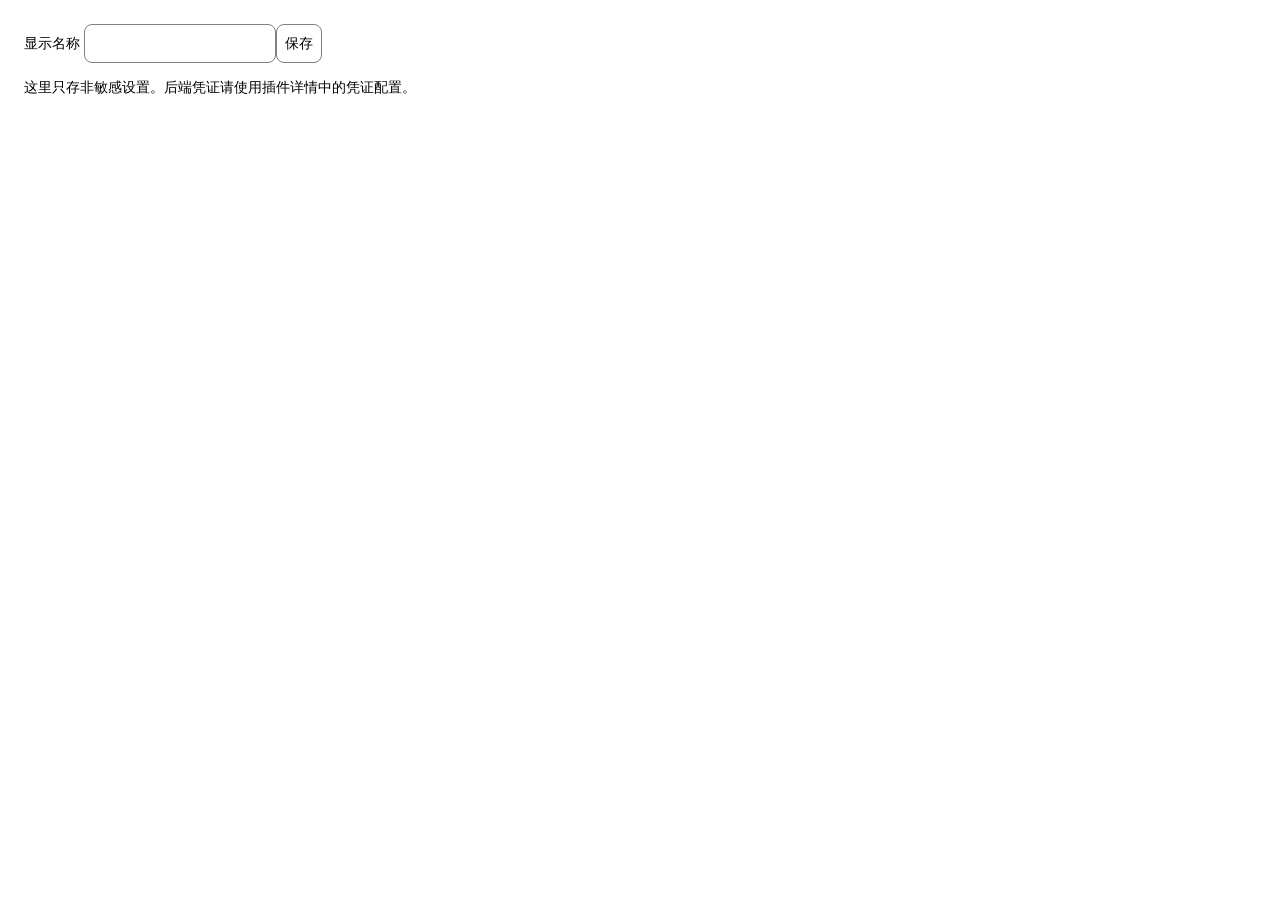
<file: apps/desktop/resources/system-skills/cindy-plugin-creator/references/examples/interactive-pages/files/settings.html>
<!doctype html><html lang="zh-CN"><meta charset="utf-8"><meta name="viewport" content="width=device-width,initial-scale=1"><style>:root{color-scheme:light dark}body{font:14px/1.5 var(--font-sans,system-ui);padding:16px;color:var(--color-text-primary,CanvasText);background:var(--color-background-primary,Canvas)}input,button{font:inherit;color:inherit;background:var(--color-background-secondary,Canvas);padding:8px;border:1px solid var(--color-border-primary,GrayText);border-radius:8px;min-height:36px;max-width:100%;box-sizing:border-box}</style><label>显示名称 <input id="label" maxlength="100"></label><button id="save">保存</button><p id="status" role="status">这里只存非敏感设置。后端凭证请使用插件详情中的凭证配置。</p><script src="settings.js"></script></html>
</file>
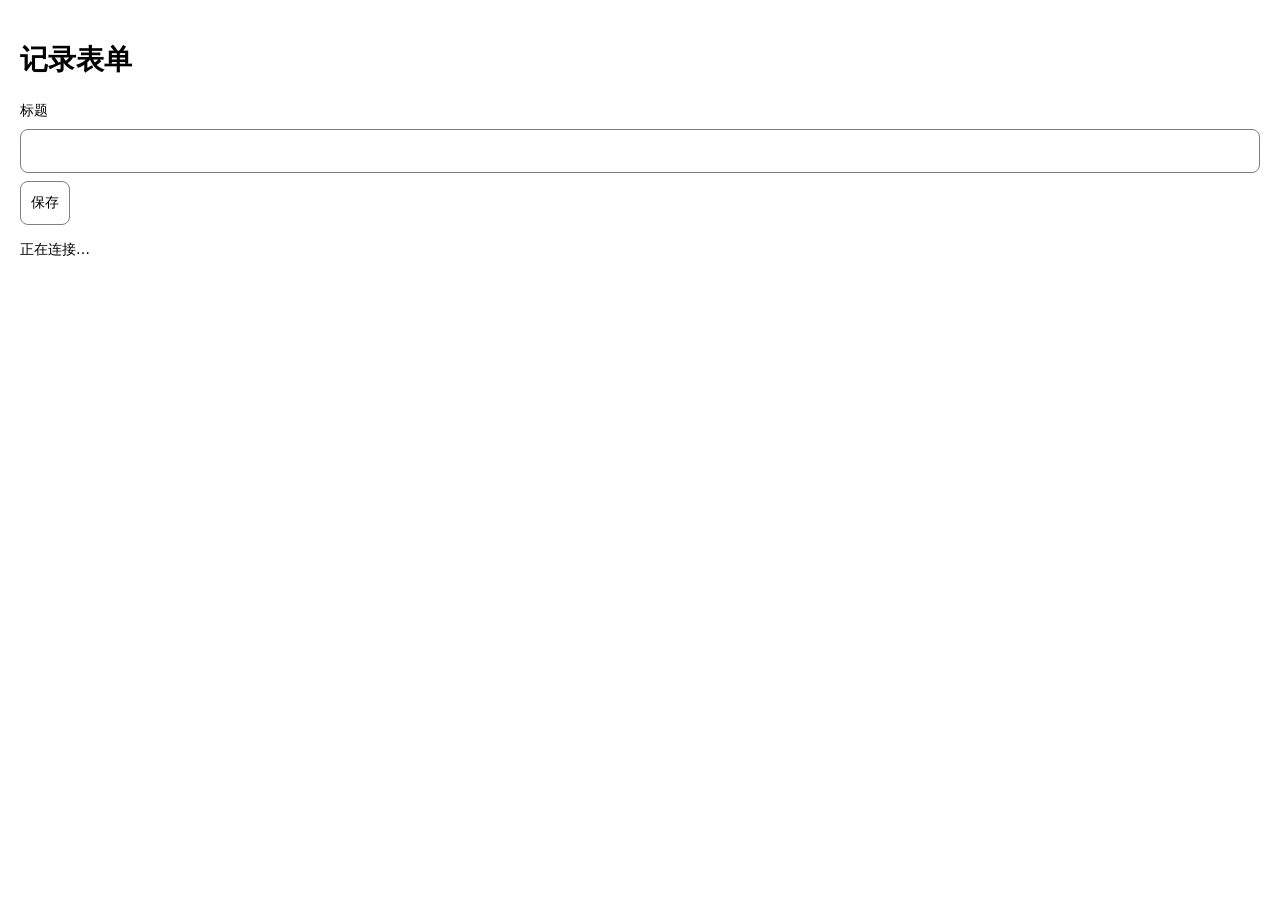
<file: apps/desktop/resources/system-skills/cindy-plugin-creator/references/examples/interactive-pages/static/ui/page.html>
<!doctype html>
<html lang="zh-CN">
<meta charset="utf-8">
<meta name="viewport" content="width=device-width,initial-scale=1">
<title>记录表单</title>
<style>
:root{color-scheme:light dark}*{box-sizing:border-box}
body{margin:0;padding:20px;font:14px/1.5 var(--font-sans,system-ui);color:var(--color-text-primary,CanvasText);background:var(--color-background-primary,Canvas)}
input,button{font:inherit;color:inherit;background:var(--color-background-secondary,Canvas);border:1px solid var(--color-border-primary,GrayText);border-radius:8px;padding:10px;min-height:44px;max-width:100%}
label{display:block}input{width:100%;margin:8px 0}p{overflow-wrap:anywhere}
</style>
<h1>记录表单</h1>
<form id="form"><label>标题<input id="title" required maxlength="160"></label><button id="save" disabled>保存</button></form>
<p id="status" role="status">正在连接…</p>
<script type="module">
import { App } from '@modelcontextprotocol/ext-apps';
const app = new App({ name: '记录表单', version: '1.0.0' }, {}, { autoResize: true });
const status = document.querySelector('#status'), button = document.querySelector('#save');
const controller = new AbortController();
let request;
function theme(context) {
  if (context.theme) document.documentElement.style.colorScheme = context.theme;
  for (const [key, value] of Object.entries(context.styles?.variables ?? {}))
    document.documentElement.style.setProperty(key, value);
}
app.ontoolresult = result => {
  document.querySelector('#title').value = result.structuredContent?.title ?? '';
  status.textContent = '可以编辑并保存。';
};
app.onhostcontextchanged = () => theme(app.getHostContext() ?? {});
app.onteardown = async () => { controller.abort(); return {}; };
const form = document.querySelector('#form');
form.onsubmit = async event => {
  event.preventDefault();
  if (button.disabled || !form.reportValidity()) return;
  const title = document.querySelector('#title').value;
  if (!request || request.title !== title) request = { title, idempotencyKey: crypto.randomUUID() };
  button.disabled = true; status.textContent = '正在保存…';
  try {
    const result = await app.callServerTool({ name: 'save_record', arguments: request }, {
      timeout: 30 * 60 * 1000, maxTotalTimeout: 30 * 60 * 1000, signal: controller.signal
    });
    if (result.isError) throw new Error(result.content?.find(x => x.type === 'text')?.text || '保存失败');
    status.textContent = '已保存 ' + result.structuredContent.saved + ' 次';
    request = undefined;
  } catch (error) { status.textContent = error.message; }
  finally { button.disabled = false; }
};
try { await app.connect(); theme(app.getHostContext() ?? {}); button.disabled = false; }
catch { status.textContent = '无法连接，请检查 Cindy 版本。'; }
</script>
</html>
</file>
